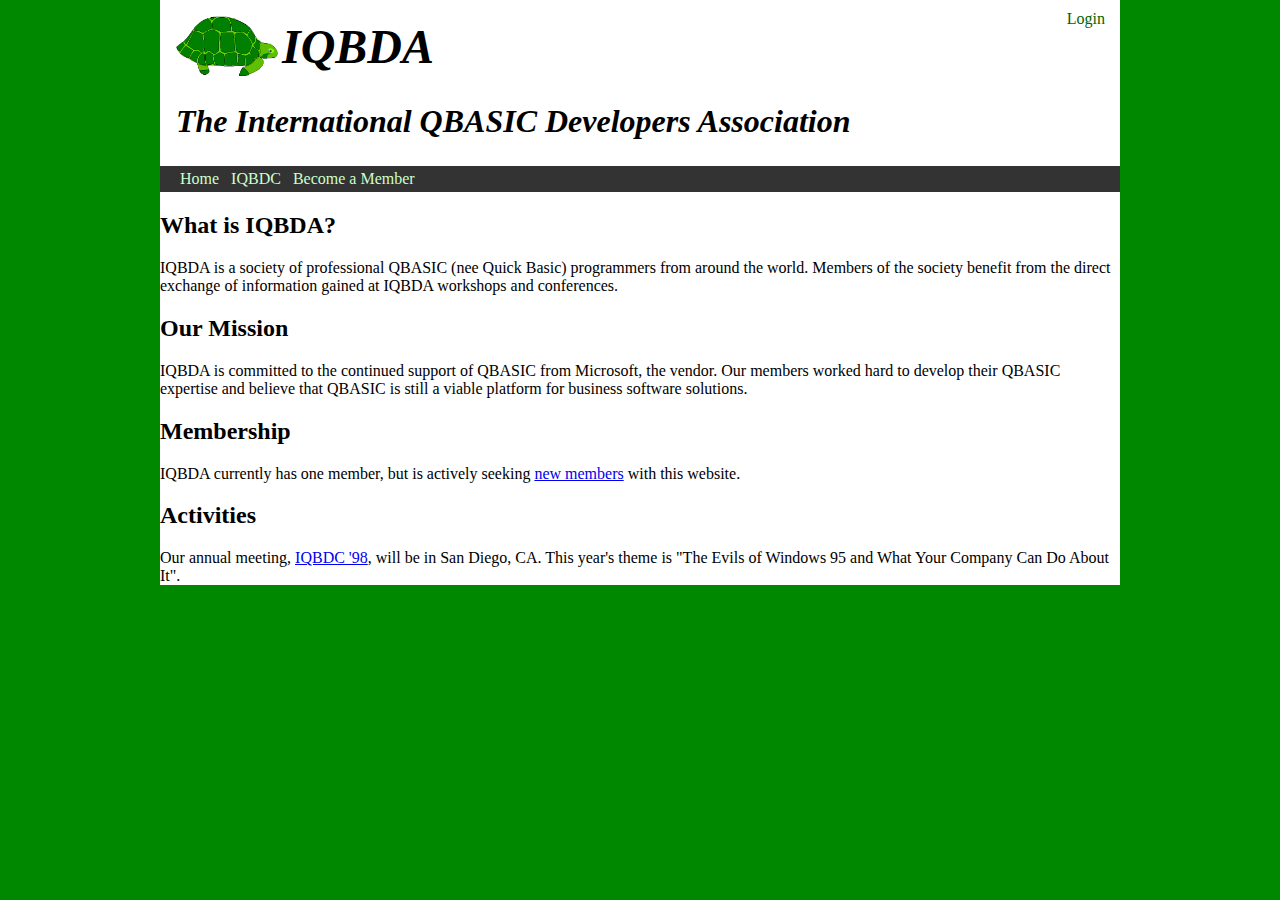
<file: index.html>
<!DOCTYPE html>
<html>
  <head>
    <meta charset="utf-8">
    <title>IQBDA</title>
    <link rel="stylesheet" type="text/css" href="base.css" media="screen" />
  </head>
  <body>
    <div id="page-wrapper">
      <header id="page-header">
        <img width="102" height="60" src="Skittles.gif" alt="logo">
        <h1>IQBDA</h1>
        <h2>The International QBASIC Developers Association</h2>
        <nav id="user-links"><a href="login">Login</a></nav>
      </header>
      
      <nav id="navbar">
        <ul>
          <li>
            <a href="index.html">Home</a>
          </li>
          <li>
            <a href="iqbdc.html">IQBDC</a>
          </li>
          <li>
            <a href="member.html">Become a Member</a>
          </li>
        </ul>
      </nav>
      <div id="content">
        <h2>What is IQBDA?</h2>
        <p>
          IQBDA is a society of professional QBASIC (nee
          Quick Basic) programmers from around the world.
          Members of the society benefit from the direct
          exchange of information gained at IQBDA workshops
          and conferences.
        </p>
        <h2>Our Mission</h2>
        
        <p>
          IQBDA is committed to the continued support of
          QBASIC from Microsoft, the vendor. Our members
          worked hard to develop their QBASIC expertise and
          believe that QBASIC is still a viable platform for
          business software solutions.
        </p>
        <h2>Membership</h2>
        <p>
          IQBDA currently has one member, but is actively 
          seeking <a href="member.html">new members</a>
          with
          this website.
        </p>
        
        <h2>Activities</h2>
        <p>
          Our annual meeting, <a href="iqbdc.html">IQBDC
          '98</a>, will be in San Diego, CA. This
          year's theme is "The Evils of Windows 95 and
          What Your Company Can Do About It".
        </p>
      </div>
    </div>
  </body>
</html>
</file>
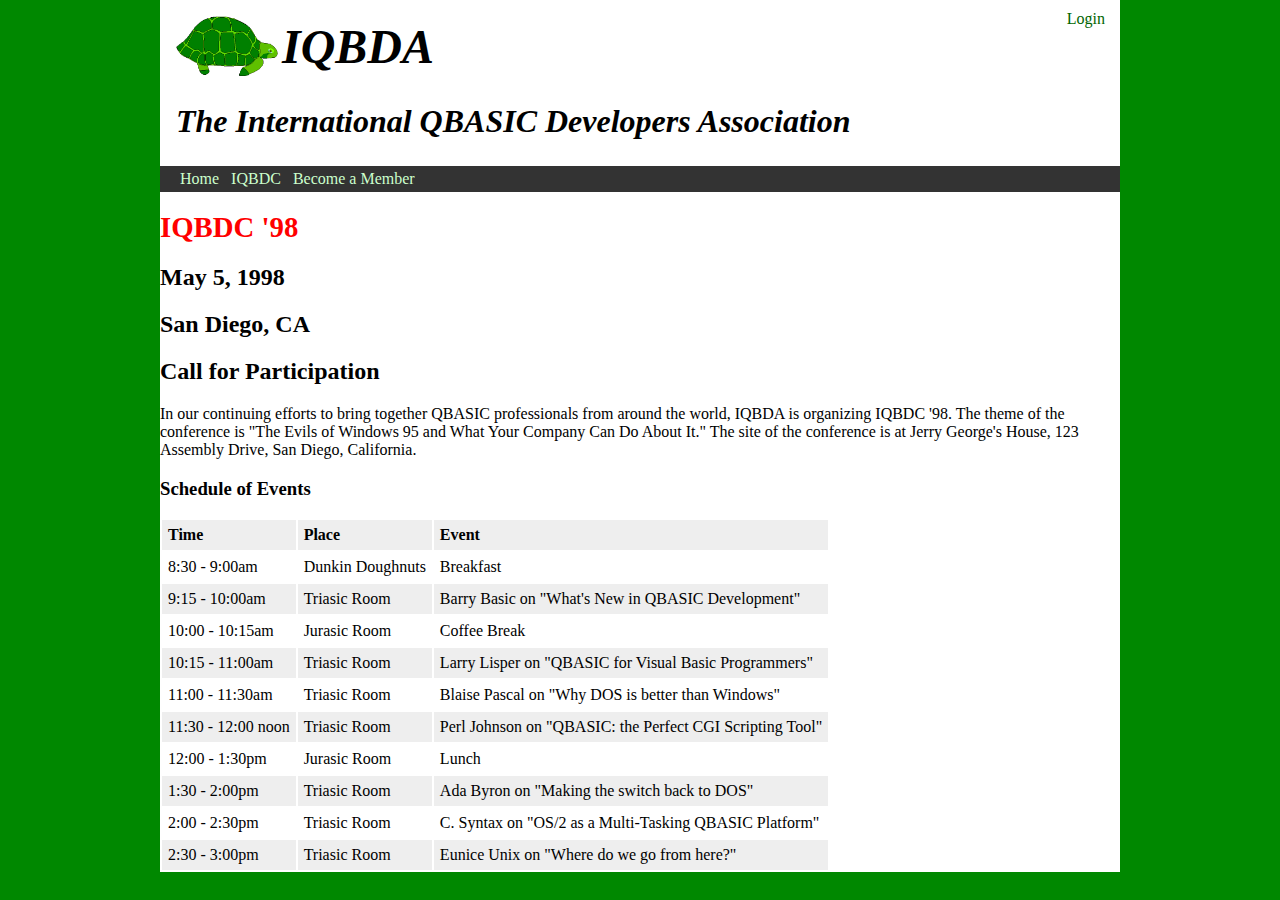
<file: iqbdc.html>
<!DOCTYPE html>
<html>
  <head>
    <meta charset="utf-8">
    <title>IQBDC '98</title>
    <link rel="stylesheet" type="text/css" href="base.css" media="screen" />
    <link rel="stylesheet" type="text/css" href="iqbdc.css" media="screen" />

  </head>
  <body>
    <div id="page-wrapper">
      <header id="page-header">
        <img width="102" height="60" src="Skittles.gif" alt="logo">
        <h1>IQBDA</h1>
        <h2>The International QBASIC Developers Association</h2>
        <nav id="user-links"><a href="login">Login</a></nav>
      </header>
      
      <nav id="navbar">
        <ul>
          <li>
            <a href="index.html">Home</a>
          </li>
          <li>
            <a href="iqbdc.html">IQBDC</a>
          </li>
          <li>
            <a href="member.html">Become a Member</a>
          </li>
        </ul>
      </nav>
      <div id="content">
        <header id="page-title">
          <h1>IQBDC '98</h1>
          <h2>May 5, 1998</h2>
          <h2>San Diego, CA</h2>
          <h2>Call for Participation</h2>
        </header>
        
        <p>In our continuing efforts to bring together QBASIC professionals from around the world, IQBDA is organizing IQBDC '98. The theme of the conference is "The Evils of Windows 95 and What Your Company Can Do About It." The site of the conference is at Jerry George's House, 123 Assembly Drive, San Diego, California.</p>
        <h3>Schedule of Events</h3>
        <table>
          <tr><th>Time</th><th>Place</th><th>Event</th></tr>
          <tr><td>8:30 - 9:00am</td><td>Dunkin Doughnuts</td><td>Breakfast</td></tr>
          <tr><td>9:15 - 10:00am</td><td>Triasic Room</td><td>Barry Basic on "What's New in QBASIC Development"</td></tr>
          <tr><td>10:00 - 10:15am</td><td>Jurasic Room</td><td>Coffee Break</td></tr>
          <tr><td>10:15 - 11:00am</td><td>Triasic Room</td><td>Larry Lisper on "QBASIC for Visual Basic Programmers"</td></tr>
          <tr><td>11:00 - 11:30am</td><td>Triasic Room</td><td> Blaise Pascal on "Why DOS is better than Windows"</td></tr>
          <tr><td>11:30 - 12:00 noon</td><td>Triasic Room</td><td> Perl Johnson on "QBASIC: the Perfect CGI Scripting Tool"</td></tr>
          <tr><td>12:00 - 1:30pm</td><td>Jurasic Room</td><td>Lunch</td></tr>
          <tr><td>1:30 - 2:00pm</td><td>Triasic Room</td><td>Ada Byron on "Making the switch back to DOS"</td></tr>
          <tr><td>2:00 - 2:30pm</td><td>Triasic Room</td><td>C. Syntax on "OS/2 as a Multi-Tasking QBASIC Platform"</td></tr>
          <tr><td>2:30 - 3:00pm</td><td>Triasic Room</td><td>Eunice Unix on "Where do we go from here?"</td></tr>
        </table>
      </div>
    </div>
  </body>
</html>
</file>
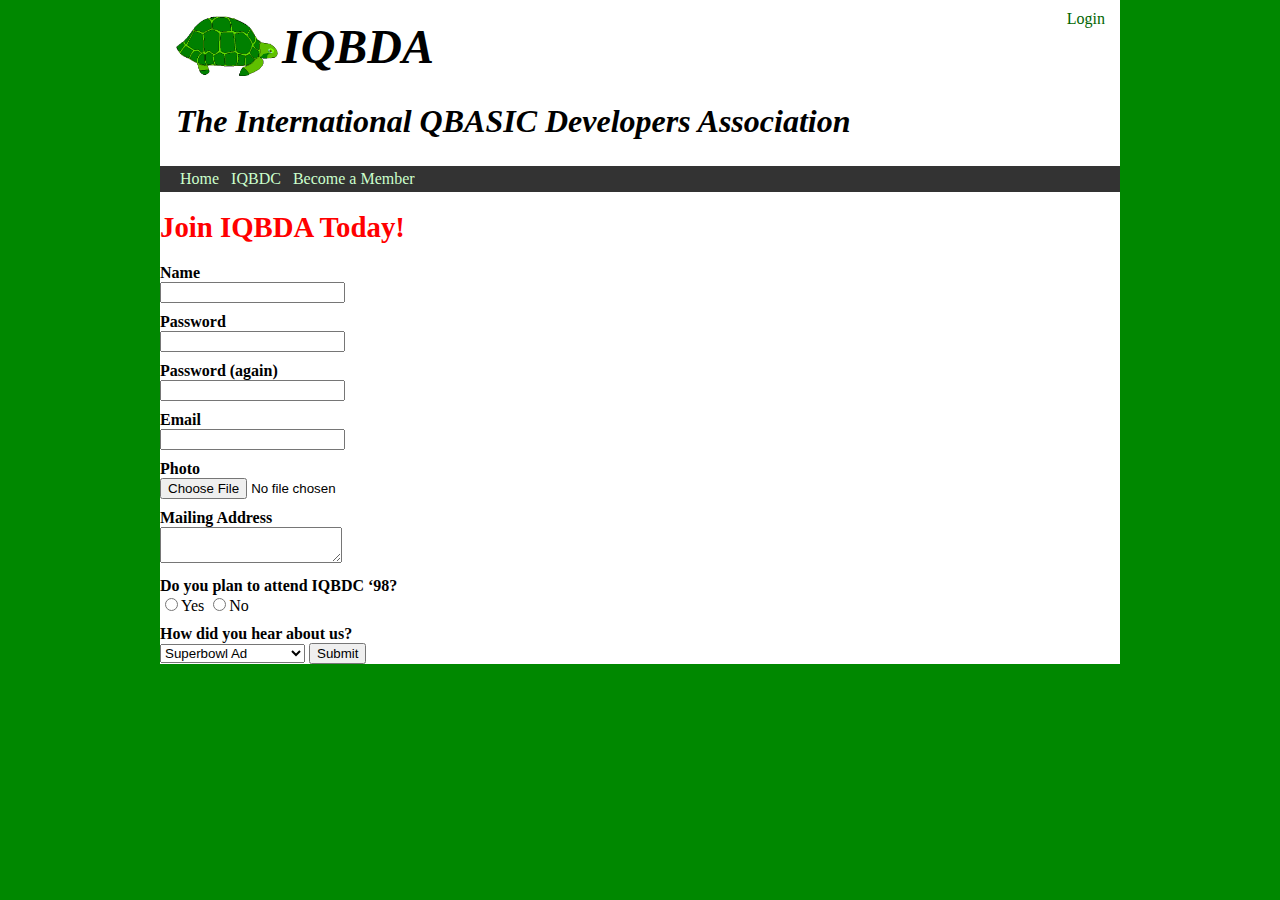
<file: member.html>
<!DOCTYPE html>
<html>
  <head>
    <meta charset="utf-8">
    <title>Join IQBDA</title>
    <link rel="stylesheet" type="text/css" href="base.css" media="screen" />
  </head>
  <body>
    <div id="page-wrapper">
      <header id="page-header">
        <img width="102" height="60" src="Skittles.gif" alt="logo">
        <h1>IQBDA</h1>
        <h2>The International QBASIC Developers Association</h2>
        <nav id="user-links"><a href="login">Login</a></nav>
      </header>
      
      <nav id="navbar">
        <ul>
          <li>
            <a href="index.html">Home</a>
          </li>
          <li>
            <a href="iqbdc.html">IQBDC</a>
          </li>
          <li>
            <a href="member.html">Become a Member</a>
          </li>
        </ul>
      </nav>
      <div id="content">
        <header id="page-title"><h1>Join IQBDA Today!</h1></header>
        <form action="http://is-dsb.fairfield.edu/is135/iqbda-signup.php" method="post">
          <label for="name-field">Name</label>
          <input id="name-field" type="text" name="name">
          
          <label for="pass-field">Password</label>
          <input id="pass-field" type="password" name="pass">
          
          <label for="pass2-field">Password (again)</label>
          <input id="pass2-field" type="password" name="pass2">
          
          <label for="email-field">Email</label>
          <input id="email-field"type="email" name="email">
          
          <label for="photo-field">Photo</label>
          <input id="photo-field" type="file" name="photo">
          
          <label for="address-field">Mailing Address</label>
          <textarea id="address-field" name="address"></textarea>
          
          <label>Do you plan to attend IQBDC ‘98?</label>
          <input type="radio" name="iqbdc98" value="Y" id="iqbdc98-Y"><label for="iqbdc98-Y">Yes</label>
          <input type="radio" name="iqbdc98" value="N" id="iqbdc98-N"><label for="iqbdc98-N">No</label>
          
          <label for="channel-field">How did you hear about us?</label>
          <select id="channel-field" name="channel">
            <option value="superbowl">Superbowl Ad</option>
            <option value="news">News Article</option>
            <option value="email">Email</option>
            <option value="flyover">Flyover at the Beach</option>
          </select>
          <input type="submit">
        </form>
      </div>
    </div>
  </body>
</html>
</file>
<file: base.css>
body {
  background-color: rgb(0,136,0);
  margin: 0;
  padding: 0;
}
 #page-title h1 {
        color: red;
      }
#page-wrapper {
  width:960px;
  background-color: white;
  margin: 0 auto; /* tb lr */
}
 #page-header, #conent, #navbar {
  padding: 0 1em;
}
 #page-header {
  padding-top: 1em;
  position: relative;
}
  #page-header img {
    vertical-align: middle;
}
  #page-header h1 {
  font: bold italic 3em "Georgia", "Times",serif;
  display: inline-block;
  margin:0;
  vertical-align: middle;
}
  #page-header h2 {
  font: bold italic 2em "Georgia", "Times",serif;
}
#user-links {
  position: absolute;
  top: 10px;
  right:15px;
}
#page-header #user-links {
  position: absolute;
  top: 10px;
  right:15px;
  }
  #user-links a {
  color: darkgreen;
  text-decoration: none;
}
#user-links a:hover {
  text-decoration:underline ;
}
  #navbar {
  background-color: #333;
}
  #navbar ul {
  padding:0;
}
  #navbar ul li {
  display: inline-block;
}
  #navbar a {
  color:#CFC;
  text-decoration: none;
  padding: 0.25em;
  display: inline-block;
}
  #navbar a:hover {
  background-color: #666;
  tect-shadow: 2px 2px #333;
}
  #page-title h1 {
  font: bold 1.8em "Georgia", "Times",serif;
}
th, td {
  padding: 6px;
}
tr:nth-child(odd) {
  background-color: #eee;
}
label {
  font-weight: bold;
  display: block;
  margin-top: 10px;
}
input[type=radio] + label, input[type=checkbox] + label {
  font-weight: normal;
  display: inline;
}
</file>
<file: iqbdc.css>
th {
        text-align: left;
      } 
  header-page-title h1 {
  color;:red;
}
</file>
